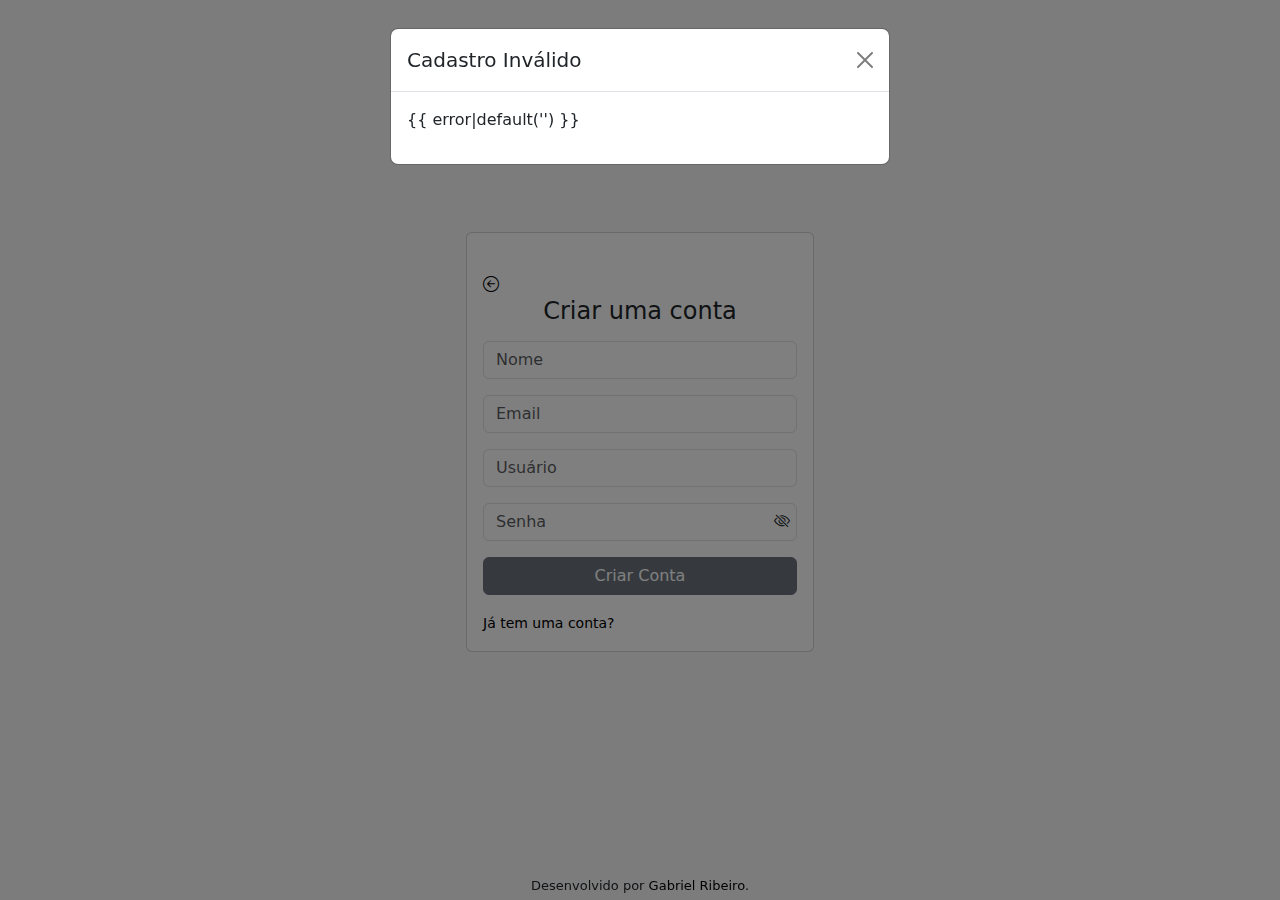
<file: templates/cadastro.html>
<!DOCTYPE html>
<html lang="pt-BR">
<head>
    <meta charset="UTF-8">
    <meta name="viewport" content="width=device-width, initial-scale=1.0">
    <link rel="icon" type="image/x-icon" href="/static/favicon.ico">
    <title>Barbearia</title>
    <link href="https://cdn.jsdelivr.net/npm/bootstrap@5.3.3/dist/css/bootstrap.min.css" rel="stylesheet" integrity="sha384-QWTKZyjpPEjISv5WaRU9OFeRpok6YctnYmDr5pNlyT2bRjXh0JMhjY6hW+ALEwIH" crossorigin="anonymous">
    <script src="https://cdn.jsdelivr.net/npm/bootstrap@5.3.3/dist/js/bootstrap.bundle.min.js" integrity="sha384-YvpcrYf0tY3lHB60NNkmXc5s9fDVZLESaAA55NDzOxhy9GkcIdslK1eN7N6jIeHz" crossorigin="anonymous"></script>   
    <link rel="stylesheet" href="https://cdn.jsdelivr.net/npm/bootstrap-icons@1.11.3/font/bootstrap-icons.min.css">
    <link rel="stylesheet" href="/static/style.css">
    <link rel="stylesheet" href="/static/loading.css">
</head>
<body>
  <div id="loading">
    <svg viewBox="25 25 50 50">
        <circle r="20" cy="50" cx="50"></circle>
    </svg>
  </div>
  <div id="content" style="display: none;">
    <main>
        <div class="container">
    
          <section class="section min-vh-100 d-flex flex-column align-items-center justify-content-center py-4">
            <div class="container">
              <div class="row justify-content-center">
                <div class="col-lg-4 col-md-6 d-flex flex-column align-items-center justify-content-center">
    
                  <div class="card mb-3">
    
                    <div class="card-body">
    
                      <div class="pt-4 pb-2">
                        <a href="/login" class="me-2">
                          <i class="bi bi-arrow-left-circle"></i>
                        </a>
                        <h5 class="card-title text-center pb-0 fs-4">Criar uma conta</h5>
                      </div>
    
                      <form class="row g-3" action="/cadastro" method="post">
                        <div class="col-12">
                            <input type="text" class="form-control custom-input" id="nome" name="nome" placeholder="Nome" required>
                        </div>
                    
                        <div class="col-12">
                            <input type="email" class="form-control custom-input" id="email" name="email" placeholder="Email" required>
                        </div>
                    
                        <div class="col-12">
                            <input type="text" class="form-control custom-input" id="usuario" name="usuario" placeholder="Usuário" required>
                        </div>
                    
                        <div class="col-12 position-relative">
                            <input type="password" class="form-control custom-input" id="senha" name="senha" placeholder="Senha" required>
                            <i class="bi bi-eye-slash position-absolute" id="toggleCadastro" style="right: 15px; top: 50%; transform: translateY(-50%); cursor: pointer;"></i>
                        </div>
                    
                        <div class="col-12">
                            <button class="btn btn-secondary w-100" type="submit">Criar Conta</button>
                        </div>
                        <div class="col-12">
                            <a href="/login" class="small mb-0">Já tem uma conta?</a>
                        </div>
                    </form>
    
                    </div>
                  </div>
    
                  <div class="creditos">
                    Desenvolvido por <a href="https://github.com/GSantospy">Gabriel Ribeiro</a>.
                  </div>
    
                </div>
              </div>
            </div>
    
          </section>
    
        </div>
      </main>

      <div class="modal fade" tabindex="-1" id="errorModal">
        <div class="modal-dialog">
          <div class="modal-content">
            <div class="modal-header">
              <h5 class="modal-title" id="errorModalLabel">Cadastro Inválido</h5>
              <button type="button" class="btn-close" data-bs-dismiss="modal" aria-label="Close"></button>
            </div>
            <div class="modal-body">
              <p id="errorMessage"></p>
            </div>
          </div>
        </div>
      </div>
  </div>
      <script src="/static/script.js"></script>
      <script src="/static/loading.js"></script>
      <script>
        window.onload = function() {
          const error = "{{ error|default('') }}";
          if (error) {
            document.getElementById('errorMessage').innerText = error;
            const modal = new bootstrap.Modal(document.getElementById('errorModal'));
            modal.show();
          }
        }
      </script>

</body>
</html>
</file>
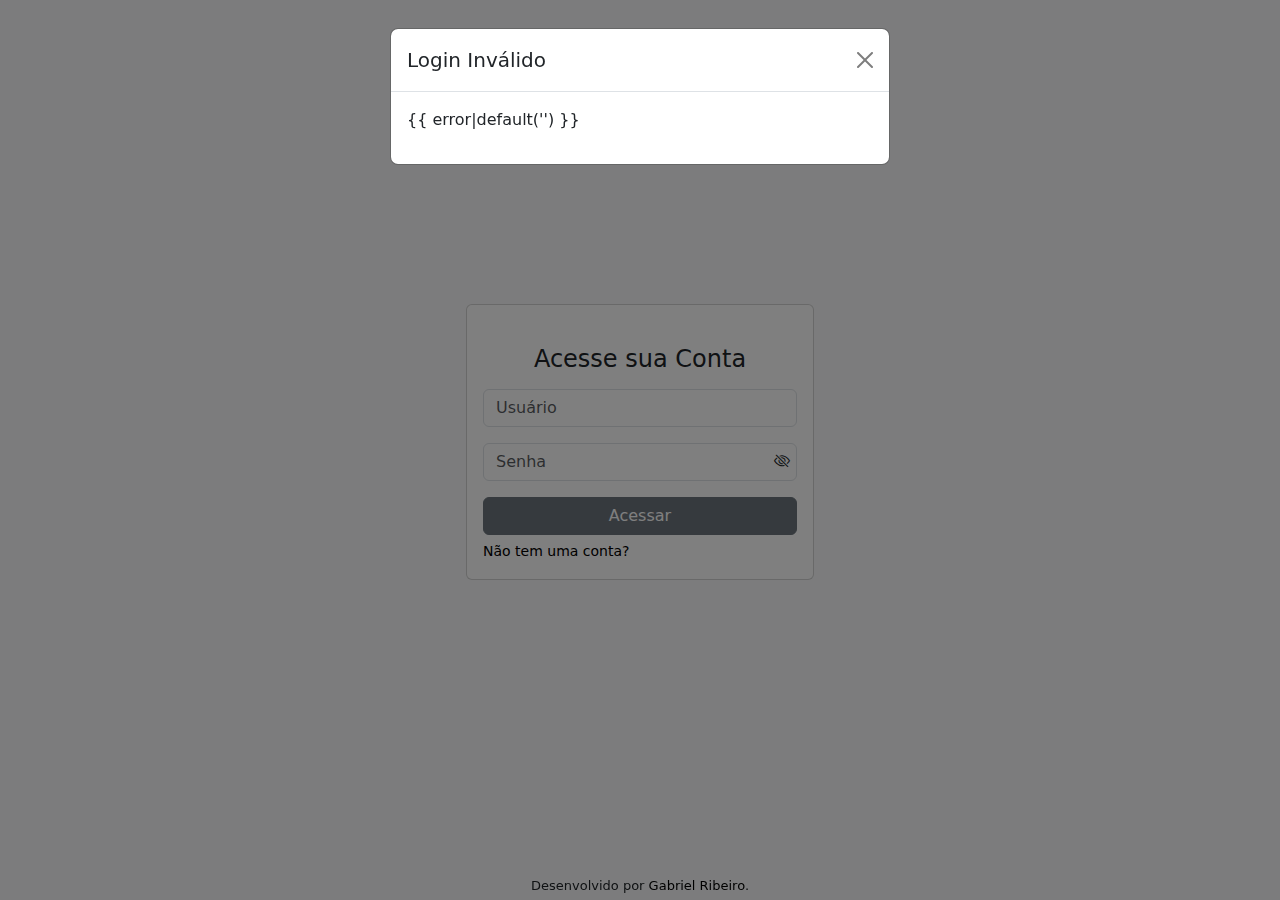
<file: templates/login.html>
<!DOCTYPE html>
<html lang="pt-BR">
<head>
    <meta charset="UTF-8">
    <meta name="viewport" content="width=device-width, initial-scale=1.0">
    <link rel="icon" type="image/x-icon" href="/static/favicon.ico">
    <title>Barbearia</title>
    <link href="https://cdn.jsdelivr.net/npm/bootstrap@5.3.3/dist/css/bootstrap.min.css" rel="stylesheet" integrity="sha384-QWTKZyjpPEjISv5WaRU9OFeRpok6YctnYmDr5pNlyT2bRjXh0JMhjY6hW+ALEwIH" crossorigin="anonymous">
    <script src="https://cdn.jsdelivr.net/npm/bootstrap@5.3.3/dist/js/bootstrap.bundle.min.js" integrity="sha384-YvpcrYf0tY3lHB60NNkmXc5s9fDVZLESaAA55NDzOxhy9GkcIdslK1eN7N6jIeHz" crossorigin="anonymous"></script>    
    <link rel="stylesheet" href="/static/style.css">
    <link rel="stylesheet" href="/static/loading.css">
    <link rel="stylesheet" href="https://cdn.jsdelivr.net/npm/bootstrap-icons@1.11.3/font/bootstrap-icons.min.css">
</head>
<body>
  <div id="loading">
    <svg viewBox="25 25 50 50">
        <circle r="20" cy="50" cx="50"></circle>
    </svg>
  </div>
  <div id="content" style="display: none;">
    <main>
        <div class="container">
    
          <section class="section min-vh-100 d-flex flex-column align-items-center justify-content-center py-4">
            <div class="container">
              <div class="row justify-content-center">
                <div class="col-lg-4 col-md-6 d-flex flex-column align-items-center justify-content-center">
    
                  <div class="card mb-3">
    
                    <div class="card-body">
    
                      <div class="pt-4 pb-2">
                        <h5 class="card-title text-center pb-0 fs-4">Acesse sua Conta</h5>
                      </div>
    
                      <form class="row g-3" action="/login" method="post">
                        <div class="col-12">
                            <input type="text" class="form-control custom-input" id="usuario" name="usuario" placeholder="Usuário" required>
                        </div>
                    
                        <div class="col-12 position-relative">
                            <input type="password" class="form-control custom-input" id="senha" name="senha" placeholder="Senha" required>
                            <i class="bi bi-eye-slash position-absolute" id="senhaLogin" style="right: 15px; top: 50%; transform: translateY(-50%); cursor: pointer;"></i>
                        </div>
                    
                        <div class="col-12">
                            <button class="btn btn-secondary w-100" type="submit">Acessar</button>
                        </div>
                        <div class="col-12 mt-1">
                            <a href="/cadastro" class="small mb-0">Não tem uma conta?</a>
                        </div>
                    </form>
    
                    </div>
                  </div>
    
                  <div class="creditos">
                    Desenvolvido por <a href="https://github.com/GSantospy">Gabriel Ribeiro</a>.
                  </div>
    
                </div>
              </div>
            </div>
    
          </section>
    
        </div>
      </main>

      <div class="modal fade" tabindex="-1" id="errorModal">
        <div class="modal-dialog">
          <div class="modal-content">
            <div class="modal-header">
              <h5 class="modal-title" id="errorModalLabel">Login Inválido</h5>
              <button type="button" class="btn-close" data-bs-dismiss="modal" aria-label="Close"></button>
            </div>
            <div class="modal-body">
              <p id="errorMessage"></p>
            </div>
          </div>
        </div>
      </div>
  </div>

      <script src="/static/script.js"></script>
      <script src="/static/loading.js"></script>
      <script>
        window.onload = function() {
          const error = "{{ error|default('') }}";
          if (error) {
            document.getElementById('errorMessage').innerText = error;
            const modal = new bootstrap.Modal(document.getElementById('errorModal'));
            modal.show();
          }
        }
      </script>

</body>
</html>
</file>
<file: static/style.css>
body {
    background-color: #f8f9fa;
}

a {
    text-decoration: none;
    color: black;
}

.creditos {
    text-align: center;
    position: fixed;
    bottom: 0;
    width: 100%;
    padding-top: 5px;
    font-size: 13px;
    padding-bottom: 5px;
    margin-left: 0;
}

.custom-input:focus {
    outline: none;
    border-color: #636363;
    box-shadow: 0 0 5px rgba(99, 99, 99, .4);
}

.custom-modal-content {
    border-radius: 10px;
    background-color: blue;
    border: 1px solid green;
}

.custom-modal-header {
    background-color: white;
    color: grey;
}
</file>
<file: static/loading.css>
#loading {
    position: fixed;
    top: 0;
    left: 0;
    width: 100%;
    height: 100%;
    background: #fff;
    display: flex;
    justify-content: center;
    align-items: center;
    z-index: 9999;
}

#content {
    display: none;
}

svg {
    width: 3.25em;
    transform-origin: center;
    animation: rotate4 2s linear infinite;
}
   
circle {
    fill: none;
    stroke: hsl(214, 97%, 59%);
    stroke-width: 2;
    stroke-dasharray: 1, 200;
    stroke-dashoffset: 0;
    stroke-linecap: round;
    animation: dash4 1.5s ease-in-out infinite;
}
   
@keyframes rotate4 {
    100% {
     transform: rotate(360deg);
    }
}
   
@keyframes dash4 {
    0% {
     stroke-dasharray: 1, 200;
     stroke-dashoffset: 0;
    }
   
    50% {
     stroke-dasharray: 90, 200;
     stroke-dashoffset: -35px;
    }
   
    100% {
     stroke-dashoffset: -125px;
    }
}
</file>
